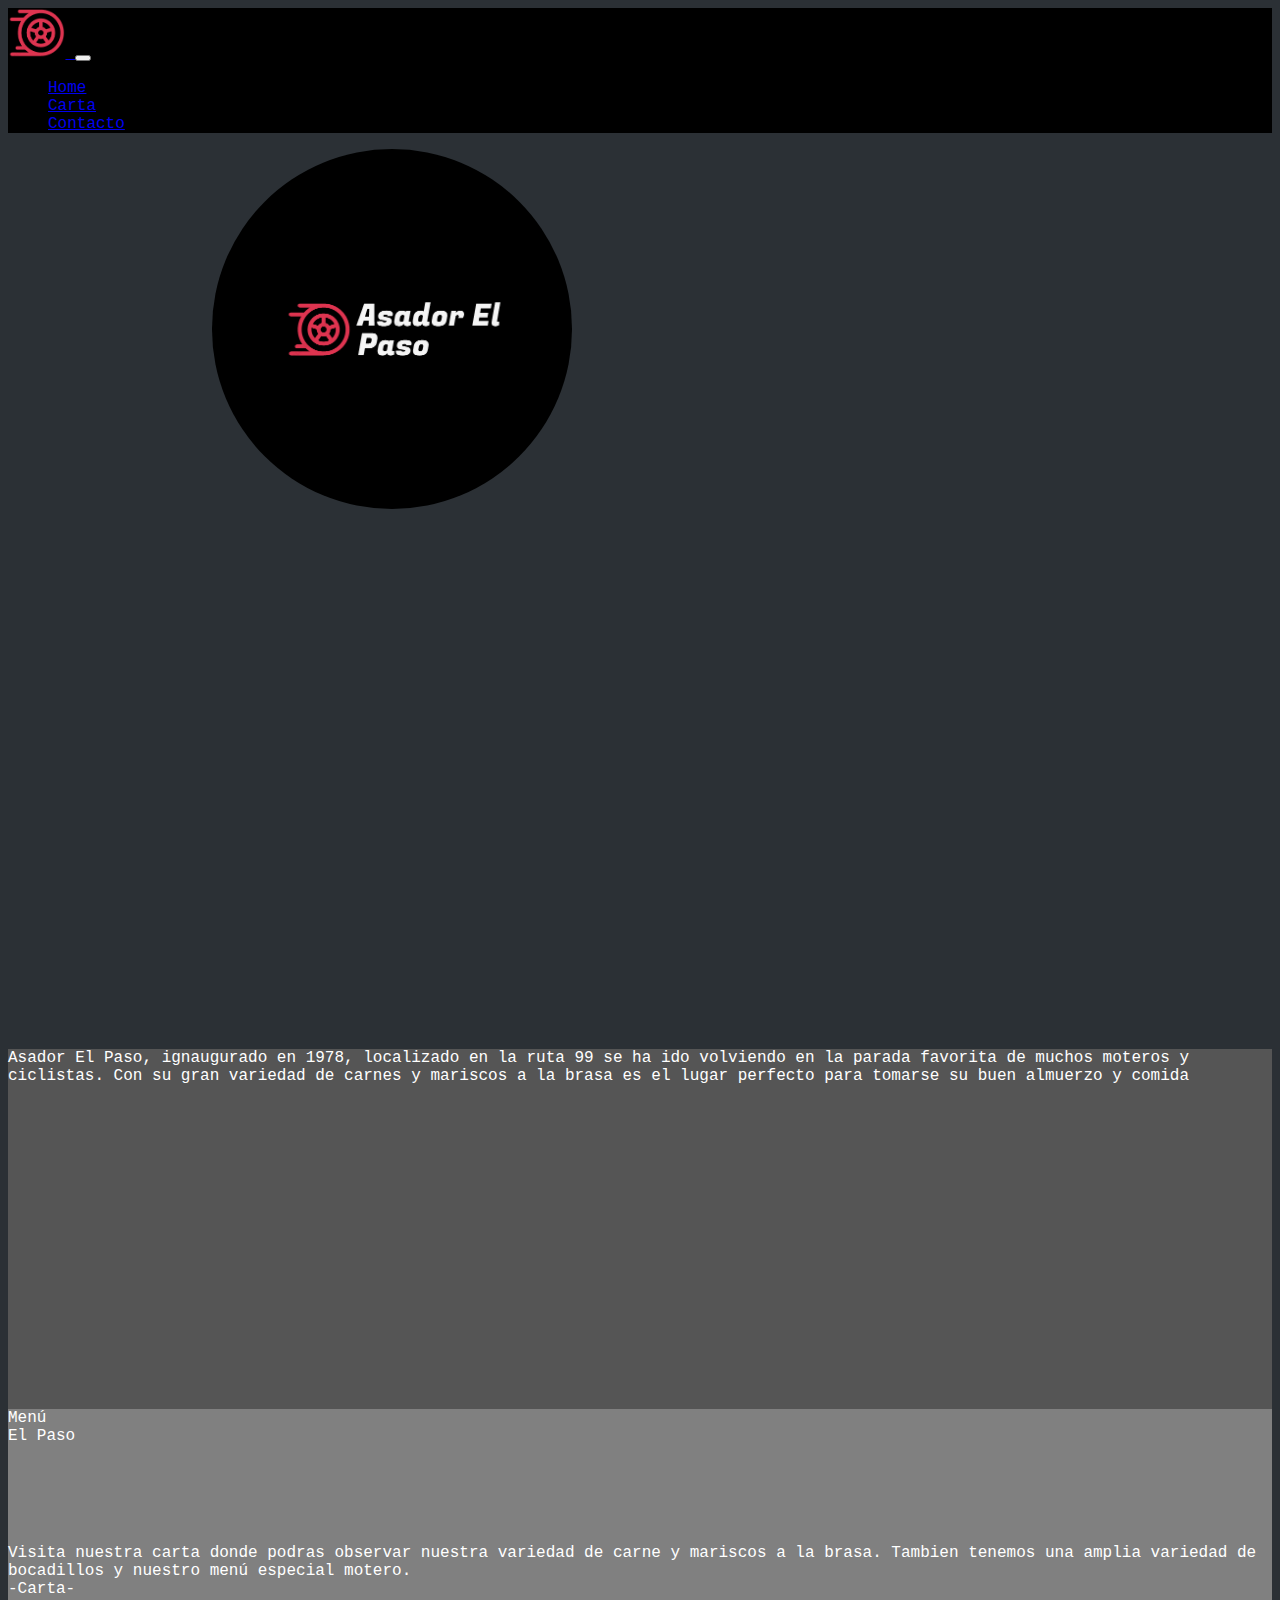
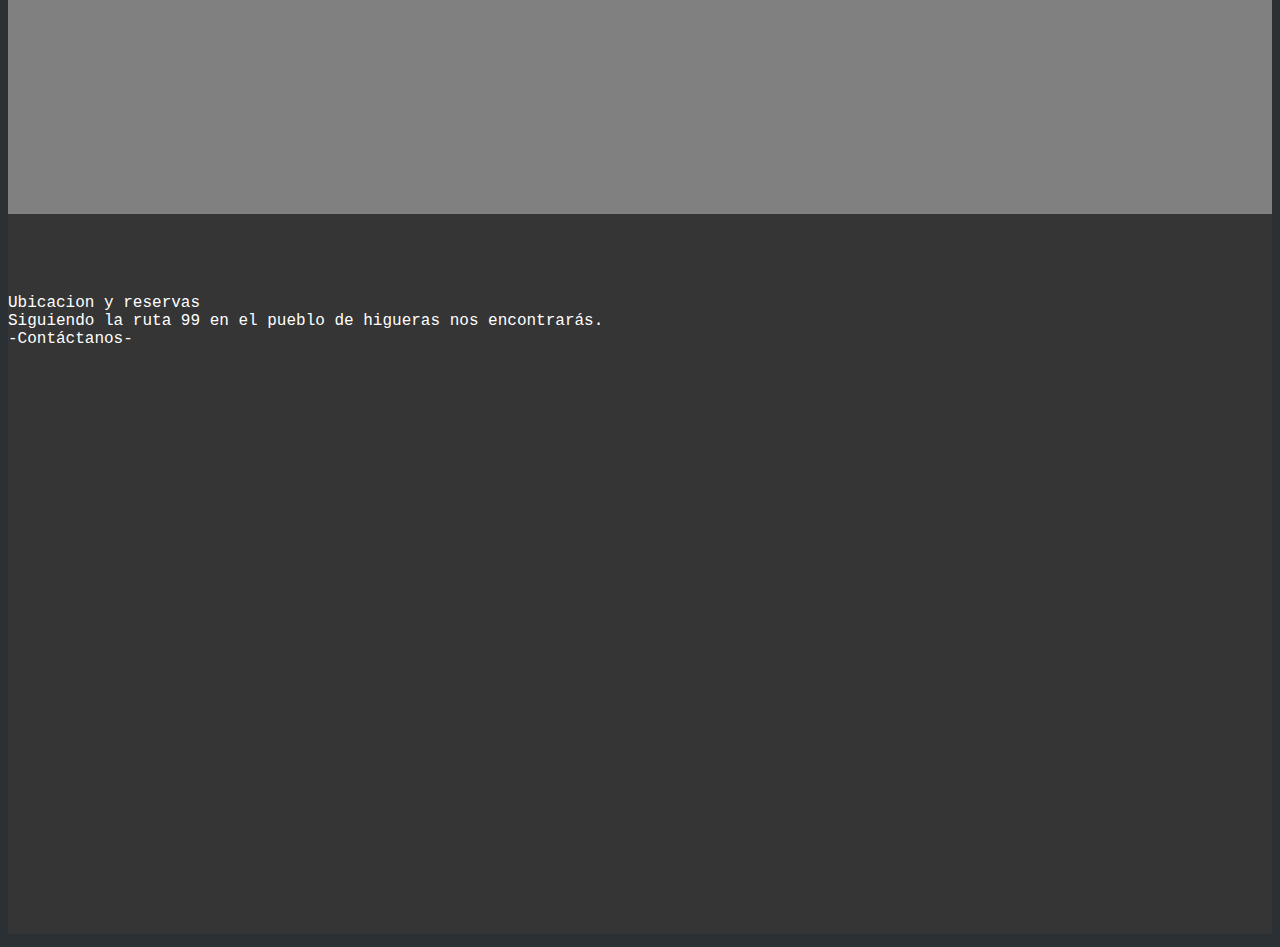
<file: index.html>
<!DOCTYPE html>
<html lang="en">
<head>
    <meta charset="UTF-8">
    <meta http-equiv="X-UA-Compatible" content="IE=edge">
    <meta name="viewport" content="width=device-width, initial-scale=1.0">
    <link href="https://cdn.jsdelivr.net/npm/bootstrap@5.3.0-alpha1/dist/css/bootstrap.min.css" rel="stylesheet" integrity="sha384-GLhlTQ8iRABdZLl6O3oVMWSktQOp6b7In1Zl3/Jr59b6EGGoI1aFkw7cmDA6j6gD" crossorigin="anonymous">
    <link rel="stylesheet" href="./css/general.css">
    <link rel="stylesheet" href="./css/home.css">
    <title>Restaurante</title>
</head>
<body>
<!-- Navbar  -->
    <nav class="navbar navbar-expand-lg bg-body-tertiary fixed-top navbar" id="navbar-1" data-bs-theme="dark">
        <div class="container-fluid ">
        <a class="navbar-brand " href="./index.html">
            <img src="./img/logo (2).png" class="img-thumbnail logo-navbar">
        </a>
        <button class="navbar-toggler" type="button" data-bs-toggle="collapse" data-bs-target="#navbarNav" aria-controls="navbarNav" aria-expanded="false" aria-label="Toggle navigation">
            <span class="navbar-toggler-icon "></span>
        </button>
        <div class="collapse navbar-collapse" id="navbarNav">
            <ul class="navbar-nav">
            <li class="nav-item">
                <a class="nav-link active" aria-current="page" href="./index.html">Home</a>
            </li>
            <li class="nav-item">
                <a class="nav-link" href="./pages/carta.html">Carta</a>
            </li>
            <li class="nav-item">
                <a class="nav-link" href="./pages/contacto.html">Contacto</a>
            </li>
            </ul>
        </div>
        </div>
    </nav>
<!-- Navbar  -->
<!-- Container incio  -->
    <div class="container-fluid container-principal fondo-container">
        <div class="row">
            <div class="col d-flex justify-content-center align-items-center col-cont-prin">
                <div class="logo-menu">
                        <img src="./img/nombre entero.png" class="foto-logo">
                </div>
            </div>
        </div>
    </div>
<!-- Container inicio  -->
<!-- Container historia  -->
    <div class="container-fluid container-historia">
        <!-- Txt historia  -->
        <div class="row text-center row-historia">
            <div class="col-12 col-lg-12 align-self-center col-hist fw-bolder d-flex justify-content-center align-items-center">Asador El Paso, ignaugurado en 1978, localizado en la ruta 99 se ha ido volviendo en la parada favorita de muchos moteros y ciclistas. Con su gran variedad de carnes y mariscos a la brasa es el lugar perfecto para tomarse su buen almuerzo y comida</div>
        </div>
    </div>
<!-- Container historia  -->
<!-- Container menu/carta  -->
    <div class="container-fluid container-menucarta">
        <div class="row">
            <div class="col-12 col-lg-12 fs-3 col1-txtmenu fw-bolder d-flex justify-content-center text-center">
                Menú <br> El Paso <br>
            </div>
            <div class="col-12 col-lg-12 col1-txtmenu2 fw-bolder text-center">
                Visita nuestra carta donde podras observar nuestra variedad de carne y mariscos a la brasa. Tambien tenemos una amplia variedad de bocadillos y nuestro menú especial motero. <br>
                <a href="./pages/carta.html" class="link-web">-Carta-</a>
            </div>
        </div>
    </div>
<!-- Container menu/carta  -->
<!-- Container contacto  -->
    <div class="container-fluid container-contacto">
        <div class="row row1-contc text-center">
            <div class="col-12  fw-bolder">Ubicacion y reservas <br>
                Siguiendo la ruta 99 en el pueblo de higueras nos encontrarás.<br>
                <a href="./pages/contacto.html" class="link-web">-Contáctanos-</a> 
            </div>  
        </div>
        <!-- Mapa -->
        <div class="row row2-contc">
            <div class="col-12 col-map">
                <iframe src="https://www.google.com/maps/embed?pb=!1m18!1m12!1m3!1d382.1381734647987!2d-0.5025456027162318!3d39.983750132808005!2m3!1f0!2f0!3f0!3m2!1i1024!2i768!4f13.1!3m3!1m2!1s0xd5fd626b79ac817%3A0xf4eb9bab106e5fd0!2s12449%20Higueras%2C%20Castell%C3%B3n!5e0!3m2!1ses!2ses!4v1675013481189!5m2!1ses!2ses" width="200" height="200" style="border:0;" allowfullscreen="" loading="lazy" referrerpolicy="no-referrer-when-downgrade" id="map"></iframe>
            </div>
        </div>
    </div>
<!-- Container contacto  -->
    <script src="https://cdn.jsdelivr.net/npm/bootstrap@5.3.0-alpha1/dist/js/bootstrap.bundle.min.js" integrity="sha384-w76AqPfDkMBDXo30jS1Sgez6pr3x5MlQ1ZAGC+nuZB+EYdgRZgiwxhTBTkF7CXvN" crossorigin="anonymous"></script>
</body>
</html>
</file>
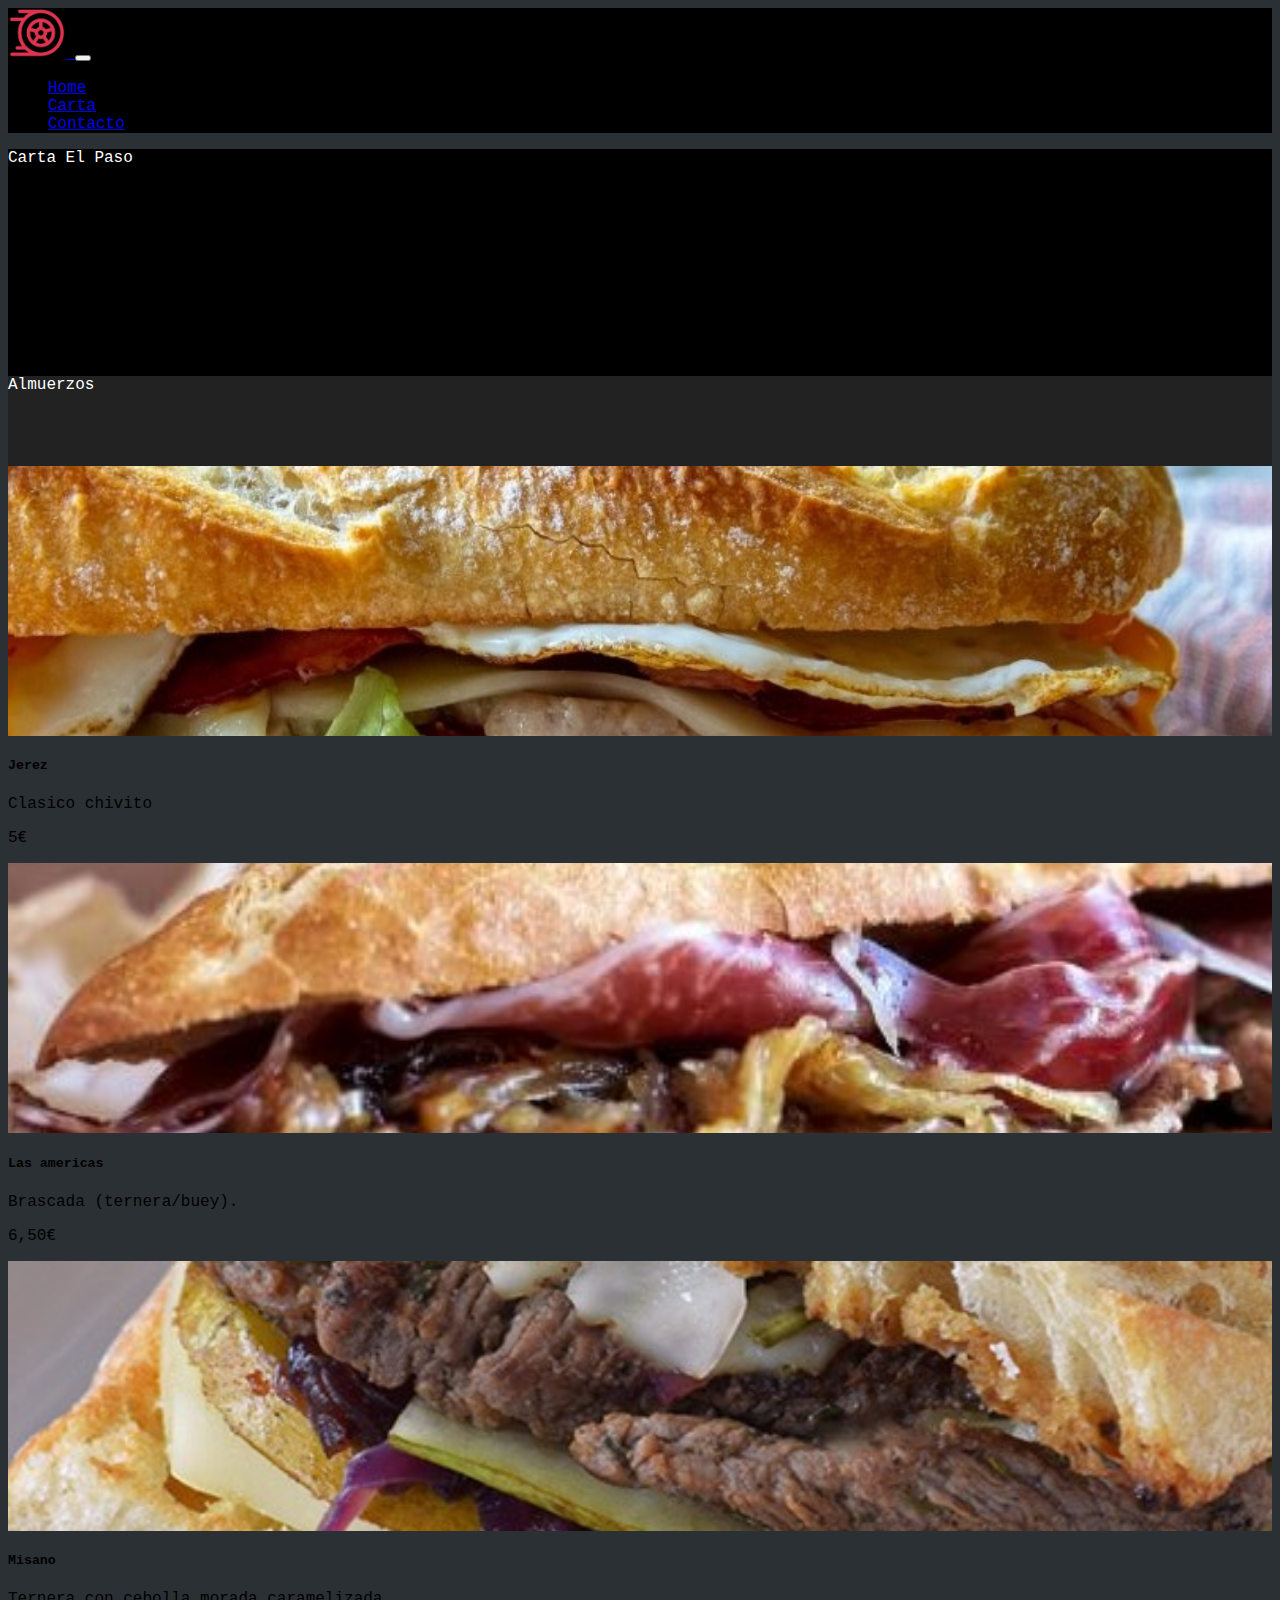
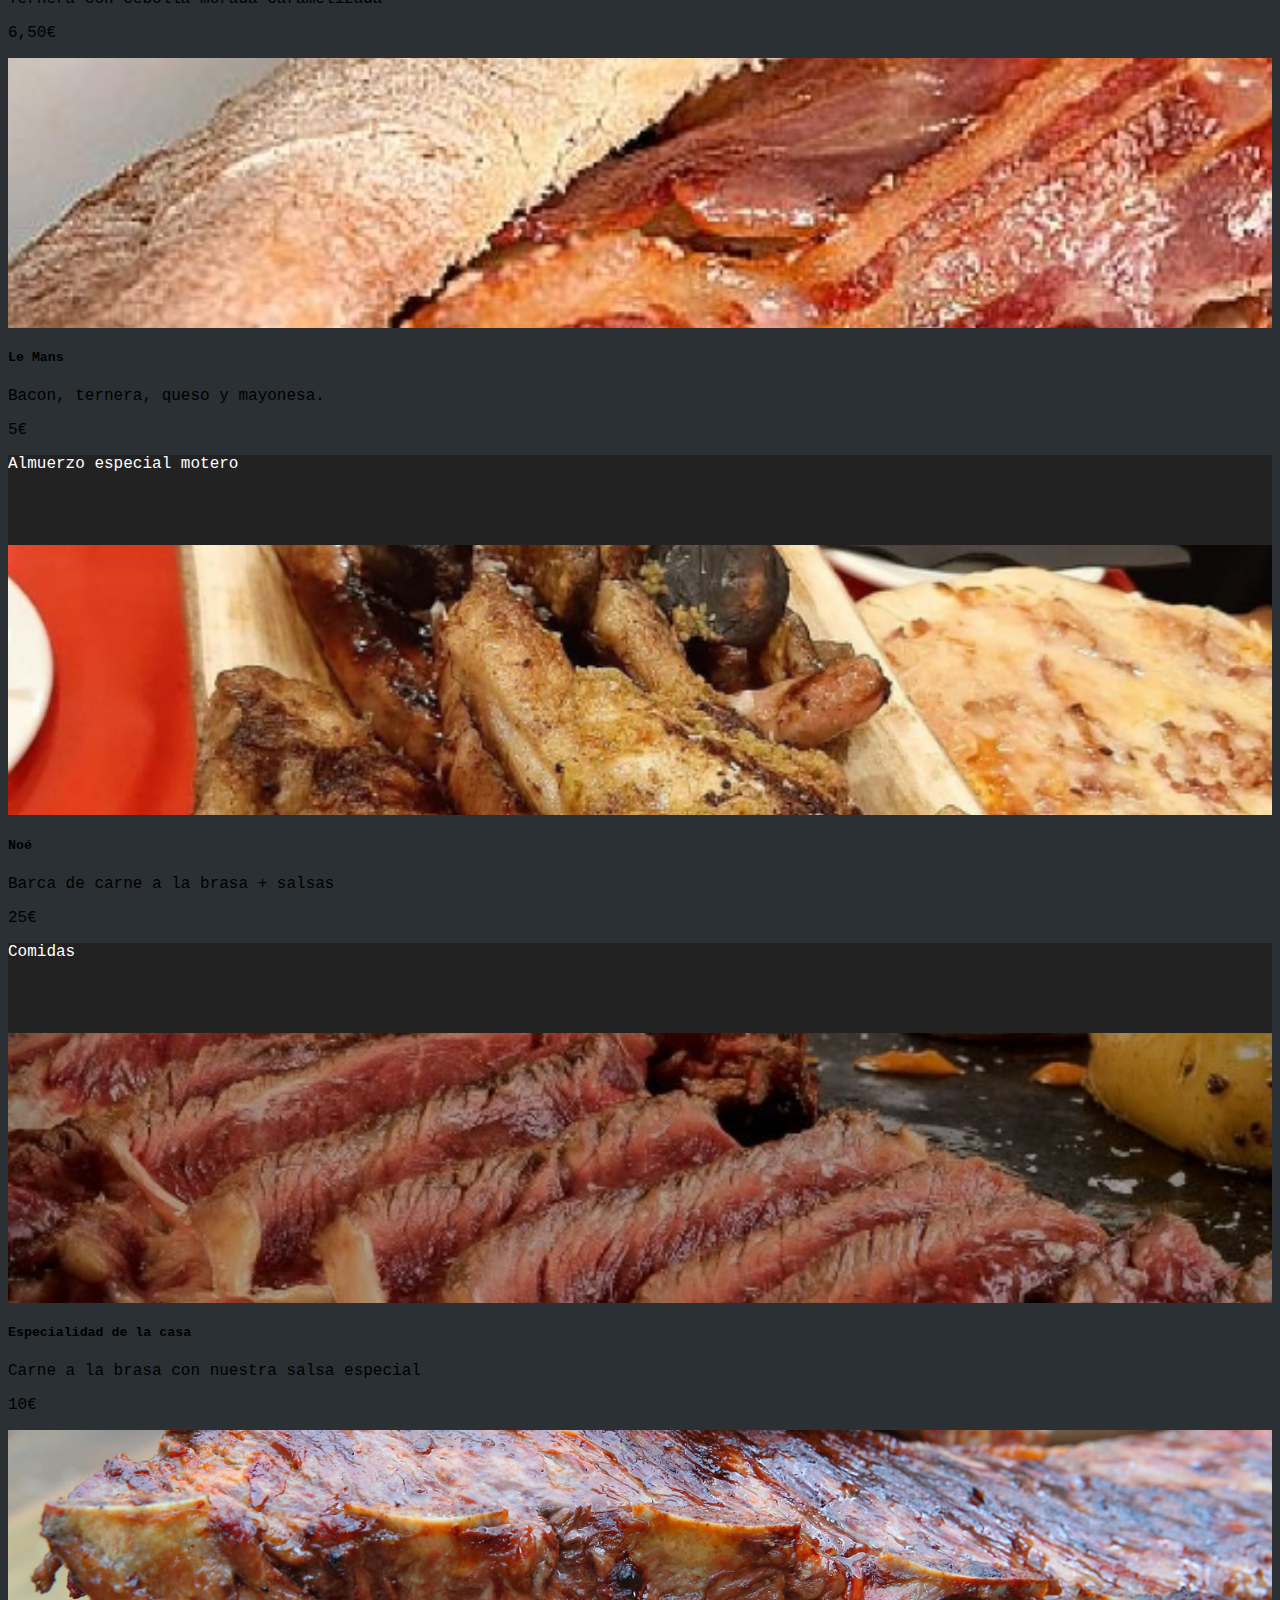
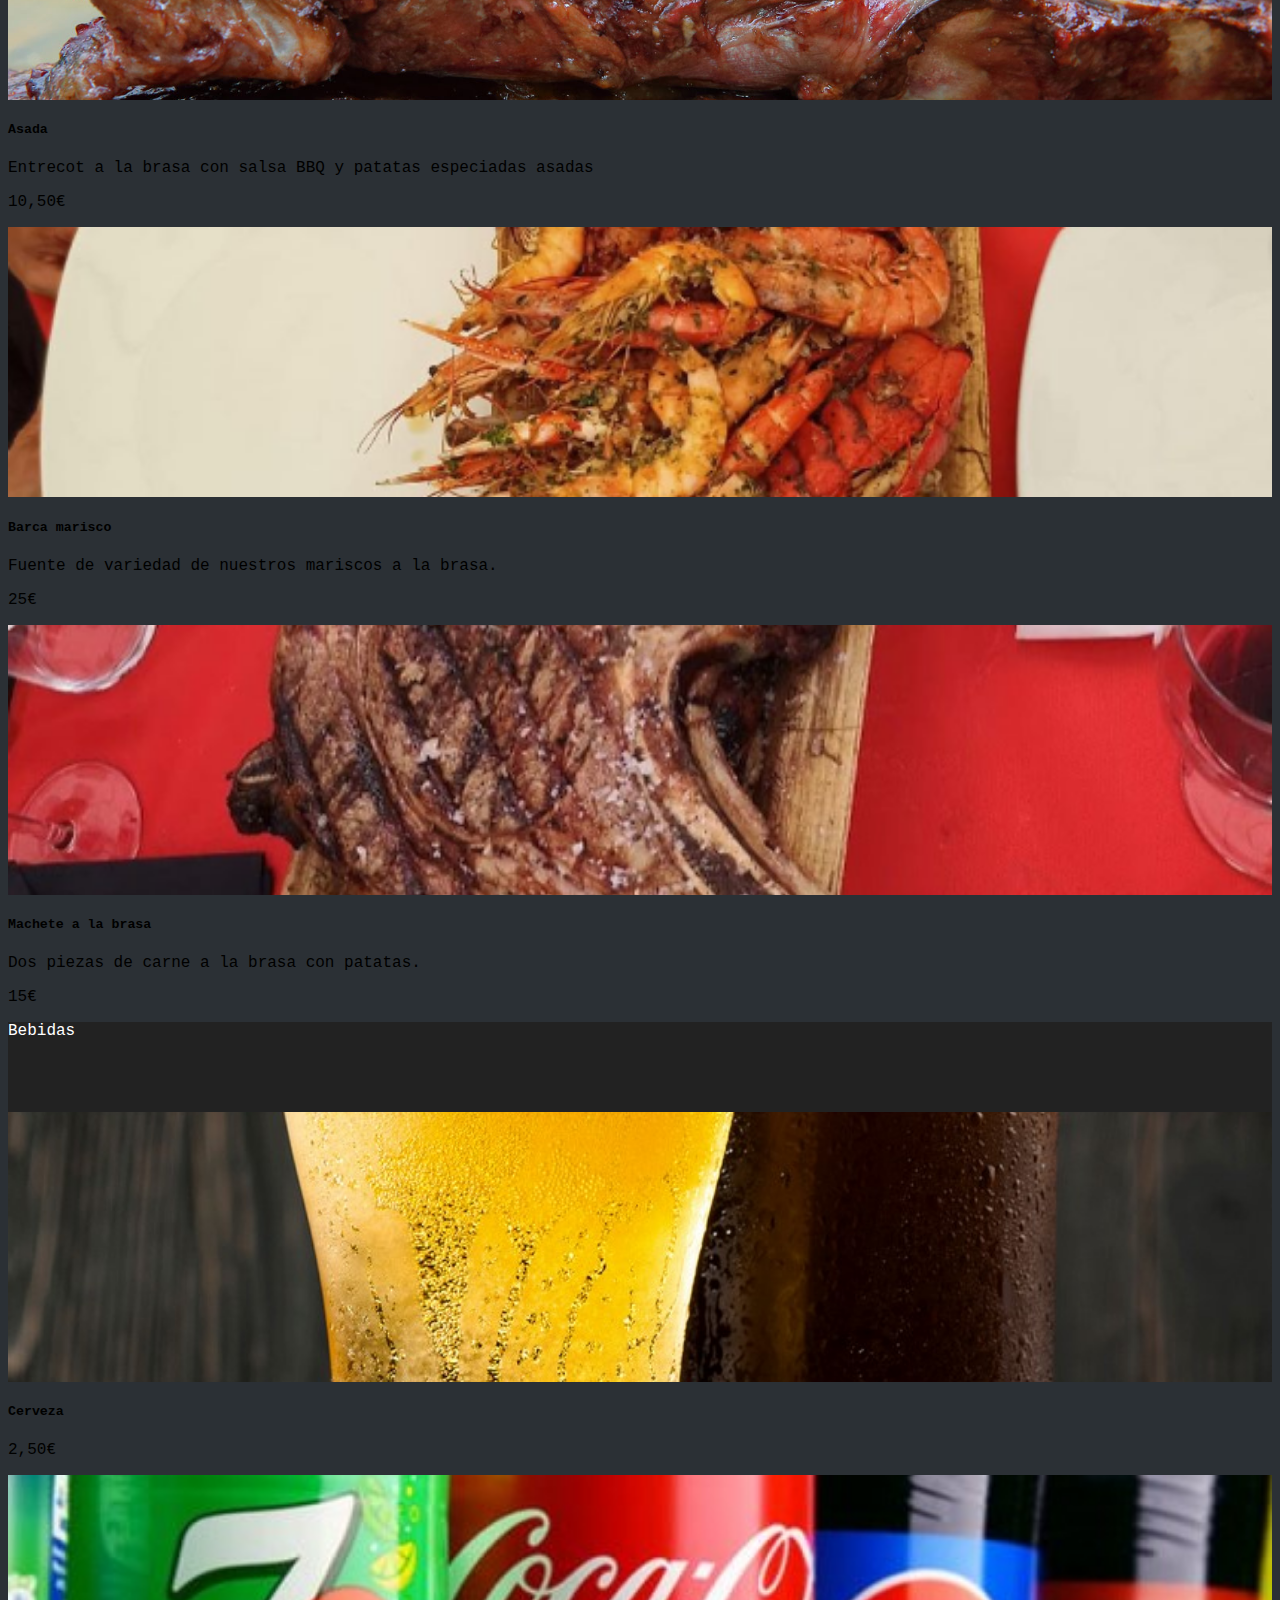
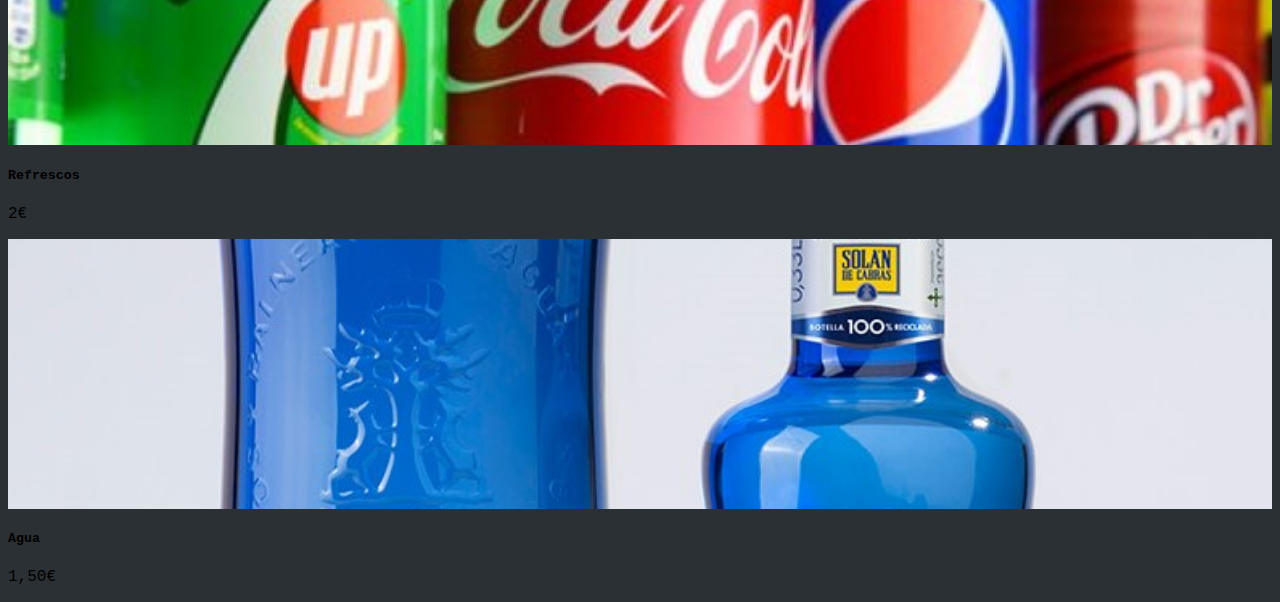
<file: pages/carta.html>
<!DOCTYPE html>
<html lang="en">
<head>
    <meta charset="UTF-8">
    <meta http-equiv="X-UA-Compatible" content="IE=edge">
    <meta name="viewport" content="width=device-width, initial-scale=1.0">
    <link href="https://cdn.jsdelivr.net/npm/bootstrap@5.3.0-alpha1/dist/css/bootstrap.min.css" 
    rel="stylesheet" 
    integrity="sha384-GLhlTQ8iRABdZLl6O3oVMWSktQOp6b7In1Zl3/Jr59b6EGGoI1aFkw7cmDA6j6gD" 
    crossorigin="anonymous">
    <link rel="stylesheet" href="../css/general.css">
    <link rel="stylesheet" href="../css/carta.css">
    <title>Restaurante</title>
</head>
<body>
    <!-- Navbar  -->
    <nav class="navbar navbar-expand-lg bg-body-tertiary fixed-top navbar" id="navbar-1" data-bs-theme="dark">
        <div class="container-fluid ">
        <a class="navbar-brand " href="../index.html">
            <img src="../img/logo (2).png" class="img-thumbnail logo-navbar">
        </a>
        <button class="navbar-toggler" type="button" data-bs-toggle="collapse" data-bs-target="#navbarNav" aria-controls="navbarNav" aria-expanded="false" aria-label="Toggle navigation">
            <span class="navbar-toggler-icon "></span>
        </button>
        <div class="collapse navbar-collapse" id="navbarNav">
            <ul class="navbar-nav">
            <li class="nav-item">
                <a class="nav-link active" aria-current="page" href="../index.html">Home</a>
            </li>
            <li class="nav-item">
                <a class="nav-link" href="./carta.html">Carta</a>
            </li>
            <li class="nav-item">
                <a class="nav-link" href="./contacto.html">Contacto</a>
            </li>
            </ul>
        </div>
        </div>
    </nav>
    <!-- Navbar  -->
    <!-- Container principal  -->
    <div class="container-fluid container-principal">
        <!-- Titulo carta  -->
        <div class="row">
            <div class="col col-carta d-flex align-items-end fs-1">Carta El Paso</div>
        </div>
        <!-- Titulo almuerzo  -->
        <div class="row">
            <div class="col col-titulos d-flex align-items-center fs-3">Almuerzos</div>
        </div>
        <!-- Tarjetas almuerzo  -->
        <div class="row row-tarjeta row-cols-1 row-cols-md-2 g-4 justify-content-center">
                <!-- Card 1  -->
                <div class="col-12 col-lg-3">
                <div class="card">
                    <div class="card-image" id="card1"></div>
                    <div class="card-body">
                    <h5 class="card-title">Jerez</h5>
                    <p class="card-text">Clasico chivito</p>
                    <p class="card-text">5€</p>
                    </div>
                </div>
                </div>
                <!-- Card 2  -->
                <div class="col-12 col-lg-3">
                <div class="card">
                    <div class="card-image" id="card2"></div>
                    <div class="card-body">
                    <h5 class="card-title">Las americas</h5>
                    <p class="card-text">Brascada (ternera/buey).</p>
                    <p class="card-text">6,50€</p>
                    </div>
                </div>
                </div>
                <!-- Card 3 -->
                <div class="col-12 col-lg-3">
                <div class="card">
                    <div class="card-image" id="card3"></div>
                    <div class="card-body">
                    <h5 class="card-title">Misano</h5>
                    <p class="card-text">Ternera con cebolla morada caramelizada</p>
                    <p class="card-text">6,50€</p>
                    </div>
                </div>
                </div>
                <!-- Card 4 -->
                <div class="col-12 col-lg-3">
                <div class="card">
                    <div class="card-image" id="card4"></div>
                    <div class="card-body">
                    <h5 class="card-title"> Le Mans</h5>
                    <p class="card-text">Bacon, ternera, queso y mayonesa.</p>
                    <p class="card-text">5€</p>
                    </div>
                </div>
            </div>
        </div>
        <!-- Tituo almuerzo especial motero  -->
        <div class="row">
            <div class="col col-titulos d-flex align-items-center fs-3">Almuerzo especial motero</div>
        </div>
        <!-- Tarjetas almuerzo especial motero  -->
        <div class="row row-tarjeta row-cols-1 row-cols-md-2 g-4">
                <!-- Card 12 -->
                <div class="col-12 col-lg-3">
                <div class="card">
                    <div class="card-image" id="card12"></div>
                    <div class="card-body">
                    <h5 class="card-title">Noé</h5>
                    <p class="card-text">Barca de carne a la brasa + salsas</p>
                    <p class="card-text">25€</p>
                    </div>
                </div>
                </div>
        </div>
        <!-- Titulo comida  -->
        <div class="row">
            <div class="col col-titulos d-flex align-items-center fs-3">Comidas</div>
        </div>
        <!-- Tarjetas comida  -->
        <div class="row row-tarjeta row-cols-1 row-cols-md-2 g-4">
                <!-- Card 5 -->
                <div class="col-12 col-lg-3">
                <div class="card">
                    <div class="card-image" id="card5"></div>
                    <div class="card-body">
                    <h5 class="card-title">Especialidad de la casa</h5>
                    <p class="card-text">Carne a la brasa con nuestra salsa especial</p>
                    <p class="card-text">10€</p>
                    </div>
                </div>
                </div>
                <!-- Card 6 -->
                <div class="col-12 col-lg-3">
                <div class="card">
                    <div class="card-image" id="card6"></div>
                    <div class="card-body">
                    <h5 class="card-title">Asada</h5>
                    <p class="card-text">Entrecot a la brasa con salsa BBQ y patatas especiadas asadas </p>
                    <p class="card-text">10,50€</p>
                    </div>
                </div>
                </div>
                <!-- Card 7 -->
                <div class="col-12 col-lg-3">
                <div class="card">
                    <div class="card-image" id="card7"></div>
                    <div class="card-body">
                    <h5 class="card-title">Barca marisco</h5>
                    <p class="card-text">Fuente de variedad de nuestros mariscos a la brasa.</p>
                    <p class="card-text">25€</p>
                    </div>
                </div>
                </div>
                <!-- Card 8 -->
                <div class="col-12 col-lg-3">
                <div class="card">
                    <div class="card-image" id="card8"></div>
                    <div class="card-body">
                    <h5 class="card-title"> Machete a la brasa</h5>
                    <p class="card-text">Dos piezas de carne a la brasa con patatas.</p>
                    <p class="card-text">15€</p>
                    </div>
                </div>
                </div>
        </div>
        <!-- Titulo Bebidas  -->
        <div class="row">
            <div class="col col-titulos d-flex align-items-center fs-3">Bebidas</div>
        </div>
        <!-- Tarjetas bebida  -->
        <div class="row row-tarjeta row-cols-1 row-cols-md-2 g-4">
                <!-- Card 9 -->
                <div class="col-12 col-lg-3">
                <div class="card">
                    <div class="card-image" id="card9"></div>
                    <div class="card-body">
                    <h5 class="card-title">Cerveza</h5>
                    <p class="card-text">2,50€</p>
                    </div>
                </div>
                </div>
                <!-- Card 10 -->
                <div class="col-12 col-lg-3">
                <div class="card">
                    <div class="card-image" id="card10"></div>
                    <div class="card-body">
                    <h5 class="card-title">Refrescos</h5>
                    <p class="card-text">2€</p>
                    </div>
                </div>
                </div>
                <!-- Card 11 -->
                <div class="col-12 col-lg-3">
                <div class="card">
                    <div class="card-image" id="card11"></div>
                    <div class="card-body">
                    <h5 class="card-title">Agua</h5>
                    <p class="card-text">1,50€</p>
                    </div>
                </div>
                </div>
        </div>
    </div>
    <!-- Container principal  -->
        <script src="https://cdn.jsdelivr.net/npm/bootstrap@5.3.0-alpha1/dist/js/bootstrap.bundle.min.js" integrity="sha384-w76AqPfDkMBDXo30jS1Sgez6pr3x5MlQ1ZAGC+nuZB+EYdgRZgiwxhTBTkF7CXvN" crossorigin="anonymous"></script>
    </body>
</html>
</file>
<file: css/general.css>
body{
    font-family: Courier;
    background-color: rgba(43,48,53,255);
}

/* Navbar  */
#navbar-1{
    background-color: black !important;
}

.logo-navbar{
    height: 50px;
    padding: 0;
    border: none;
}
/* Navbar  */

/* Container principal */
.container-principal{
    background-color: rgba(43,48,53,255);
}
/* Container principal  */
</file>
<file: css/home.css>
/* Container Inicio */
.fondo-container{
    background-color: rgba(43,48,53,255);
}

/* Logo central */
.col-cont-prin{
    height: 100vh;
}

.logo-menu{
    display: flex;
    justify-content: center;   
    align-items: center;
    width:60vw;
    height: 40vh;
}

.foto-logo{
    height: 100%;
    border-radius: 100%;
}
/* Container Inicio */

/* Container historia  */

/* Col historia */

.col-hist{
    background-color: rgb(85, 85, 85);
    height: 40vh;
    color: rgb(255, 255, 255);
}

/* Container historia  */

/* container-menucarta */
.container-menucarta{
    background-color: grey;
}

.col1-txtmenu{
    color:white;
    height: 15vh;
}

.col1-txtmenu2{
    color:white;
    height: 30vh;
}

.link-web{
    text-decoration: none;
    color: rgb(255, 255, 255);
}
/* container-menu/carta */

/* container contacto */
.container-contacto{
    color: rgb(255, 255, 255);
    height: 80vh;
    background-color: rgb(53, 53, 53);
}

.row1-contc{
    padding-top: 80px;
    height: 40%;
}

/* mapa */
.col-map{
    height: 40vh;
}

#map{
    width: 100%;
    height: 100%;
    border-radius: 50px;
}

.row2-contc{
    height: 50%;
}
/* container contacto */
</file>
<file: css/carta.css>
/* Titulo carta  */
.col-carta{
    height: 25vh;
    width: 100%;
    background-color: black;
    color: white;
    border-bottom: 2px solid black;
}

/* Titulos almuerzo/comida/bebida  */
.col-titulos{
    color: white;
    background-color: rgb(34, 34, 34);
    height: 10vh;
}

/* Tarjetas */
.card-image {
    height: 30vh;
    background-position: center;
    background-size: cover;
}

#card1{
    background-image: url(../img/Jerez.jpg)
}
#card2{
    background-image: url(../img/americas.jpeg)
}
#card3{
    background-image: url(../img/misano.jpg)
}
#card4{
    background-image: url(../img/le\ mans.jpg)
}
#card5{
    background-image: url(../img/carne\ fondo.jpg)
}
#card6{
    background-image: url(../img/plato1.jpg)
}
#card7{
    background-image: url(../img/marisco.png)
}
#card8{
    background-image: url(../img/carne1.png)
}
#card9{
    background-image: url(../img/cerveza.jpg)
}
#card10{
    background-image: url(../img/refresco.jpg)
}
#card11{
    background-image: url(../img/agua.jpg)
}
#card12{
    background-image: url(../img/carne2.png)
}
/* Tarjetas */
</file>
